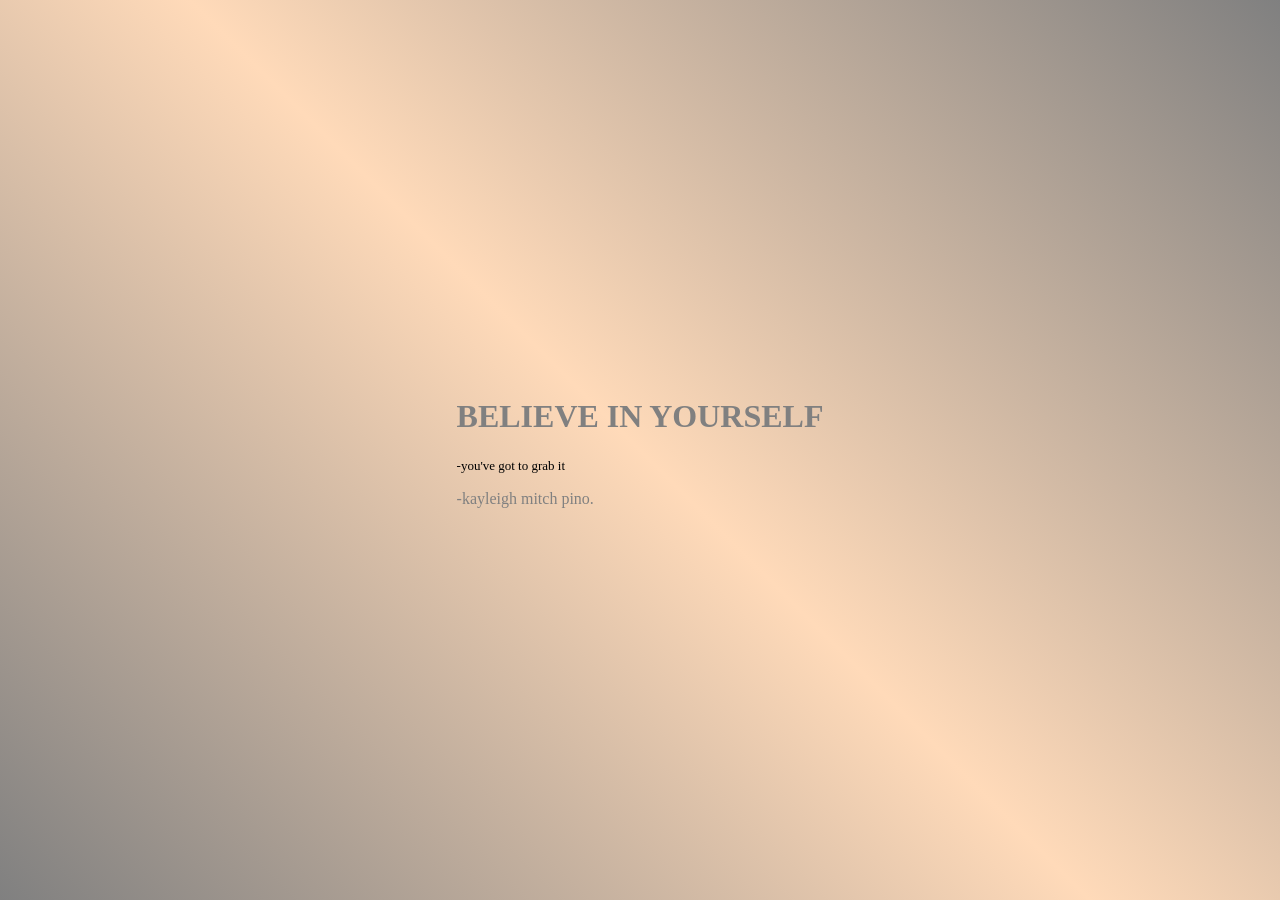
<file: kayliegh.html>
<!DOCTYPE html>
<html lang="en">
<head>
    <meta charset="UTF-8">
<meta name="viewport"content="width=device-width,initial-scale=1.0">
    <title>Poster</title>
    <style>
        body{
            margin:0;
            height:100vh;
            display:flex;
            justify-content:center;
            align-items:center;
            text:align:center;
            background:linear-gradient(45deg, grey, peachpuff, grey);
        }
        .poster{
            color:grey
        }
        .typing-text::after{
            content:"-you've got to grab it";
            animation:typing 3s infinite;
            color:black;
            font-size:13px;
        }
        @keyframes typing{
            50%{content:"-never let go"};
        }
        
    </style>
    </head>
    <body>
        <div class="poster">
            <h1>BELIEVE IN YOURSELF
</h1>
            <span class="typing-text"></span>
            <p>-kayleigh mitch pino.</p>
        </div>
    </body>
    </html>
</file>
